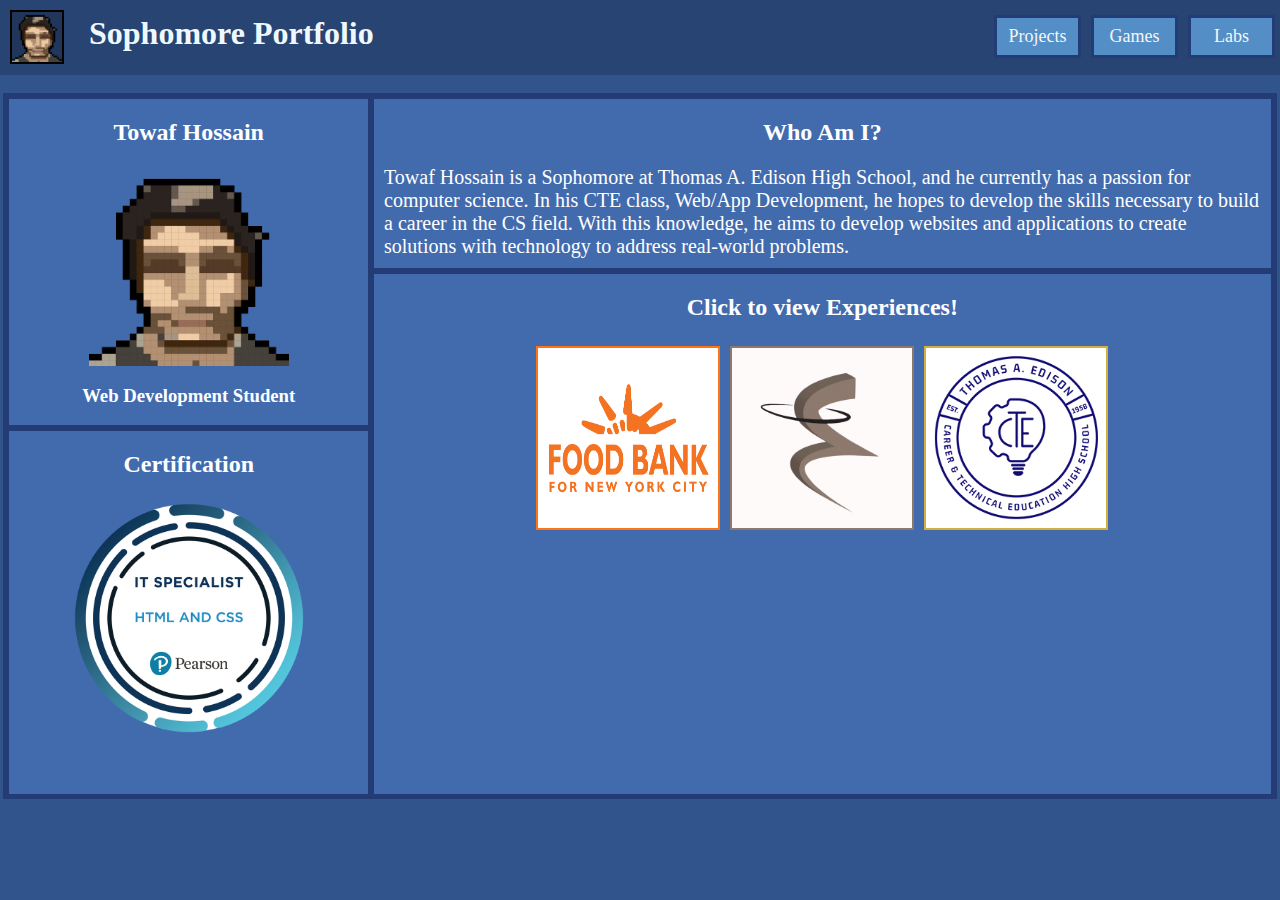
<file: index.html>
<!DOCTYPE html>
<html>

<head>
  <meta charset="utf-8">
  <title>Towaf Hossain</title>
  <link rel="icon" type="text/png" href="Images/Favicon2.png">
  <link href="style.css" rel="stylesheet" type="text/css" />
  <script src="script.js" defer></script>

  <style>
    /* Add animation to "page content" */
    .animate-bottom {
      position: relative;
      -webkit-animation-name: animatebottom;
      -webkit-animation-duration: 1s;
      animation-name: animatebottom;
      animation-duration: 1s
    }

    @-webkit-keyframes animatebottom {
      from { bottom:-100px; opacity:0 } 
      to { bottom:0px; opacity:1 }
    }

    @keyframes animatebottom { 
      from{ bottom:-100px; opacity:0 } 
      to{ bottom:0; opacity:1 }
    }

    #myDiv {
      display: none;
      text-align: center;
    }
  </style>

  
</head>

<body onload="myFunction()" style="margin:0; display:none;" id="myDiv" class="animate-bottom">
  <div id="loader"></div>
  <div class="banner">
    <a href="https://github.com/TowafH/Sophomore-Portoflio" target="_blank"><img src="Images/Avatar.png" alt="avatar" class="headingImg"></a>
        <h1 class="headingText">Sophomore Portfolio</h1>
    <div class="nav">
      <!--<a class="navBtn" href="Artifacts/Experiences/exp.html">Experiences</a>-->
      <a class="navBtn" href="Artifacts/Labs/labs.html">Labs</a>
      <a class="navBtn" href="Artifacts/Games/games.html">Games</a>
      <a class="navBtn" href="Artifacts/Projects/projects.html">Projects</a>
    </div>
  </div>
  
<br>
  
  <div class="container">
    <div class="profile">
      <h2>Towaf Hossain</h2>
      <img id="avatar" src="Images/Avatar.png">
      <h3>Web Development Student</h3>
      <hr>
      <h2>Certification</h2>
      <a href="https://www.credly.com/badges/faf8751b-62f3-4313-9c8f-6e99660afaa3/linked_in_profile" target="_blank"><img src="Images/Badge.png" width="240px" height="240px" alt="IT Specialist Badge"></a>
    </div>
    <div class="about">
      <h2>Who Am I?</h2>
      <p>Towaf Hossain is a Sophomore at Thomas A. Edison High School, and he currently has a passion for computer science. In his CTE class, Web/App Development, he hopes to develop the skills necessary to build a career in the CS field. With this knowledge, he aims to develop websites and applications to create solutions with technology to address real-world problems.
</p>
      <hr>
      <h2>Click to view Experiences!</h2>
      <div class="exp">
        <img id="foodbank" src="Images/FoodBank.png" width="180px" height="180px" alt="FoodBank NYC Logo" onclick="changeFBColor()">
        <img id="BE" src="Images/BE.png" width="180px" height="180px" alt="BE Logo" onclick="changeBEColor()">
        
        <img id="TAEHS" src="Images/TAEHS.png" width="180px" height="180px" alt="TAEHS Logo" onclick="changeTAEHSColor()">
      </div>
      
      <p id="P" style="text-align: left;"></p>
    </div>
    </div>
  </div>
</body>

</html>
</file>
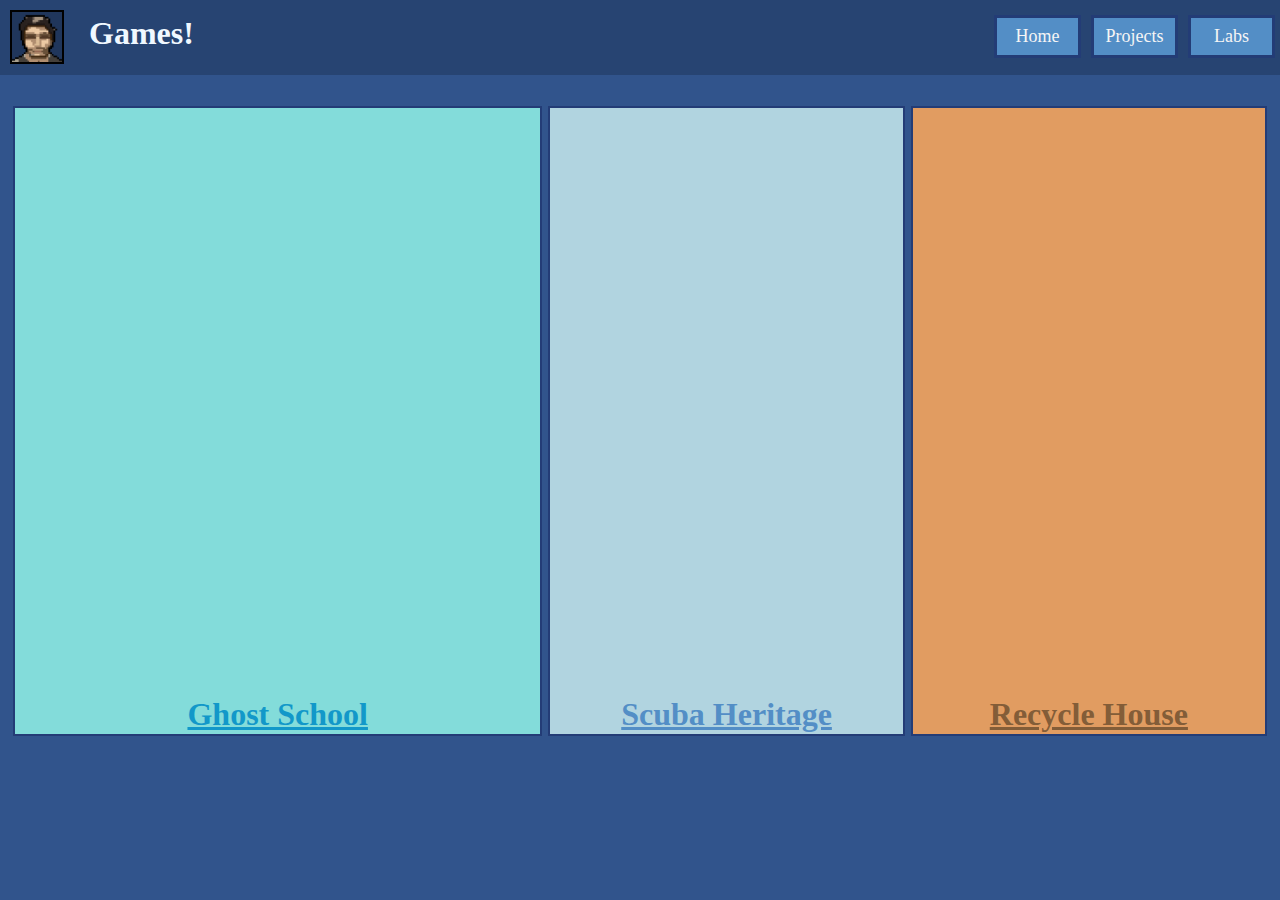
<file: Artifacts/Games/games.html>
<!DOCTYPE html>
<html>

<head>
  <meta charset="utf-8">
  <title>Games</title>
  <link rel="icon" type="text/png" href="../../Images/Favicon2.png">
  <link href="games.css" rel="stylesheet" type="text/css" />
  <script src="../../script.js" defer></script>

  <style>
    /* Add animation to "page content" */
    .animate-bottom {
      position: relative;
      -webkit-animation-name: animatebottom;
      -webkit-animation-duration: 1s;
      animation-name: animatebottom;
      animation-duration: 1s
    }

    @-webkit-keyframes animatebottom {
      from { bottom:-100px; opacity:0 } 
      to { bottom:0px; opacity:1 }
    }

    @keyframes animatebottom { 
      from{ bottom:-100px; opacity:0 } 
      to{ bottom:0; opacity:1 }
    }

    #myDiv {
      display: none;
      text-align: center;
    }
  </style>

</head>

  <body onload="myFunction()" style="margin:0; display:none;" id="myDiv" class="animate-bottom">
    <div id="loader"></div>
  <div class="banner">
    <a href="https://github.com/TowafH/Sophomore-Portoflio" target="_blank"><img src="../../Images/Avatar.png" alt="avatar" class="headingImg"></a>
        <h1 class="headingText">Games!</h1>
    <div class="nav">
      <a class="navBtn" href="../Labs/labs.html">Labs</a>
      <a class="navBtn" href="../Projects/projects.html">Projects</a>
      <a class="navBtn" href="../../index.html">Home</a>
    </div>
  </div>
<br>
  <div class="container">
    
    <div class="centerPrj">
      <div id="game1">
        <iframe style="border: 0px;" id="I-game1" src="https://towafh.github.io/Final-Project-Ghost-School-TowafH/"></iframe>
        <h1><a href="https://towafh.github.io/Final-Project-Ghost-School-TowafH/" target="_blank">Ghost School</a></h1>
      </div>
      
      <div id="game2">
        <iframe id="I-game2" style="border: 0px;" src="https://studio.code.org/projects/applab/6LAYdSjIikg-7PF6rcPiISSGIDCN584KRap87kMTH-Q/embed"></iframe>
        <h1><a href="https://studio.code.org/projects/applab/6LAYdSjIikg-7PF6rcPiISSGIDCN584KRap87kMTH-Q" target="_blank">Scuba Heritage</a></h1>
      </div>

      <div id="game3">
        <iframe id="I-game3" style="border: 0px;" src="https://studio.code.org/projects/applab/RBh72PMIt0i6dTuCjm7QwBtclndMbi7VjCYtvKAEap0/embed"></iframe>
        <h1><a href="https://studio.code.org/projects/applab/RBh72PMIt0i6dTuCjm7QwBtclndMbi7VjCYtvKAEap0" target="_blank">Recycle House</a></h1>
      </div>
      
    </div>
  </div>
</body>

</html>
</file>
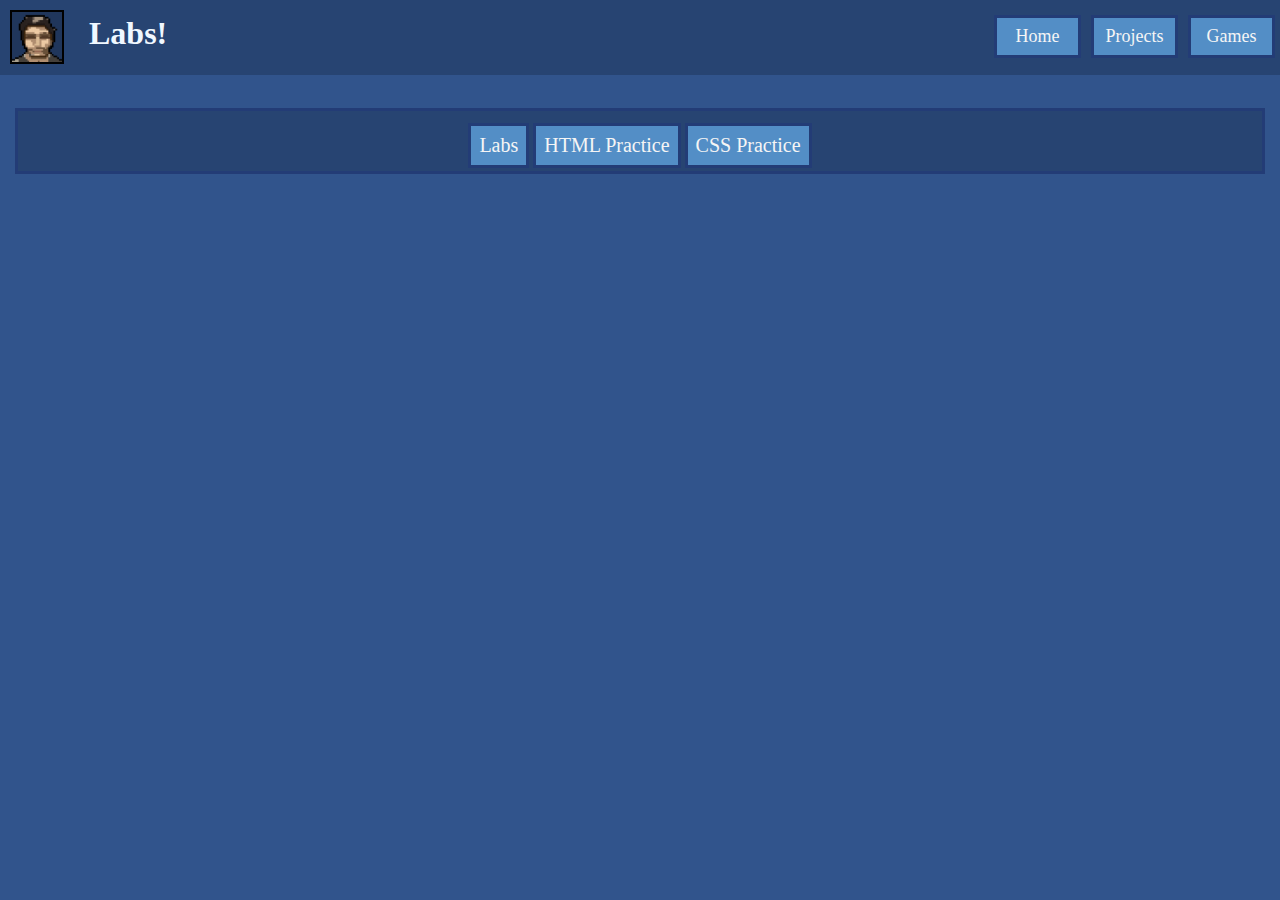
<file: Artifacts/Labs/labs.html>
<!DOCTYPE html>
<html>

<head>
  <meta charset="utf-8">
  <title>Labs</title>
  <link rel="icon" type="text/png" href="../../Images/Favicon2.png">
  <link href="labs.css" rel="stylesheet" type="text/css" />
  <script src="../../script.js" defer></script>

  <style>
    /* Add animation to "page content" */
    .animate-bottom {
      position: relative;
      -webkit-animation-name: animatebottom;
      -webkit-animation-duration: 1s;
      animation-name: animatebottom;
      animation-duration: 1s
    }

    @-webkit-keyframes animatebottom {
      from {
        bottom: -100px;
        opacity: 0
      }

      to {
        bottom: 0px;
        opacity: 1
      }
    }

    @keyframes animatebottom {
      from {
        bottom: -100px;
        opacity: 0
      }

      to {
        bottom: 0;
        opacity: 1
      }
    }

    #myDiv {
      display: none;
      text-align: center;
    }
  </style>

</head>

<body onload="myFunction()" style="margin:0; display:none;" id="myDiv" class="animate-bottom">
  <div id="loader"></div>
  <div class="banner">
    <a href="https://github.com/TowafH/Sophomore-Portoflio" target="_blank"><img src="../../Images/Avatar.png"
        alt="avatar" class="headingImg"></a>
    <h1 class="headingText">Labs!</h1>
    <div class="nav">
      <a class="navBtn" href="../Games/games.html">Games</a>
      <a class="navBtn" href="../Projects/projects.html">Projects</a>
      <a class="navBtn" href="../../index.html">Home</a>
    </div>
  </div>
  <br>
  <div class="navBar">
    <ul>
      <!--Labs-->
      <li class="dropDown">
        <a href="javascript:void(0)" class="dropBtn">Labs</a>
        <div class="dropDown-content">
          <a href="https://towafh.github.io/Lab-1-Intro-page-TowafH/" target="_blank">Lab 1 - Intro Page</a>
          <a href="https://towafh.github.io/Lab-2-Table-and-colors-TowafH/" target="_blank">Lab 2 - Table & Colors</a>

        </div>
      </li>
      <!--HTML-->
      <li class="dropDown">
        <a href="javascript:void(0)" class="dropBtn">HTML Practice</a>
        <div class="dropDown-content">
          <a href="https://towafh.github.io/Debug-11-Missing-Paragraph-TowafH/" target="_blank">Debug 1.1 Missing
            Paragraph</a>
          <a href="https://towafh.github.io/Debug-Web-12-Paragraphs-TowafH/" target="_blank">Debug Web 1.2
            Paragraphs</a>
          <a href="https://towafh.github.io/Debug-Web-13-Headings-TowafH/" target="_blank">Debug Web 1.3 Headings</a>
          <a href="https://towafh.github.io/Debug-Web-14-Larger-Headings-TowafH/" target="_blank">Debug Web 1.4 Larger
            Headings</a>
          <a href="https://towafh.github.io/Build-Web-15-Lists-TowafH/" target="_blank">Build Web 1.5 Lists</a>
          <a href="https://towafh.github.io/Debug-Web-16-Lists-TowafH/" target="_blank">Debug Web 1.6 Lists</a>
          <a href="https://towafh.github.io/Debug-Web-17-Images-TowafH/" target="_blank">Debug Web 1.7 Images</a>
          <a href="https://towafh.github.io/Debug-Web-18-TowafH/" target="_blank">Debug Web 1.8 Images</a>
          <a href="https://towafh.github.io/Connecting-Pages-Challenge-TowafH/" target="_blank">Connecting Pages
            Challenge</a>
          <a href="https://towafh.github.io/Debug-Images-19-TowafH/" target="_blank">Debug Web 1.9 Images</a>
          <a href="https://towafh.github.io/Build-Favicon-110-TowafH/" target="_blank">Build Favicon 1.10</a>
          <!--<a href="" target="_blank">blank</a>-->
        </div>
      </li>

      <li class="dropDown">
        <a href="javascript:void(0)" class="dropBtn">CSS Practice</a>
        <div class="dropDown-content">
          <a href="https://towafh.github.io/Debug-Web-21-Wrong-Font-Size-TowafH/" target="_blank">Debug Web 2.1 Wrong
            Font Size</a>
          <a href="https://towafh.github.io/Debug-Web-22-Missing-Styles-TowafH/" target="_blank">Debug 2.2 Missing
            Styles</a>
          <a href="https://towafh.github.io/Debug-Web-23-Stylist-Needed-TowafH/" target="_blank">Debug Web 2.3 Stylist
            Needed</a>
          <a href="https://towafh.github.io/Debug-Web-24-New-Rules-TowafH/" target="_blank">Debug Web 2.4 New Rules</a>
          <a href="https://towafh.github.io/Make-A-Card-TowafH/" target="_blank">Make a Card</a>
          <a href="https://towafh.github.io/Debug-Web-32-Attention-To-Detail-TowafH/" target="_blank">Debug Web 3.2
            Attention to Detail</a>
          <a href="https://towafh.github.io/Debug-33-A-Good-Name-TowafH/" target="_blank">Debug Web 3.3 A Good Name</a>
          <a href="https://towafh.github.io/Mashup-Challenge-TowafH/" target="_blank">Mashup Challenge</a>
          <a href="https://towafh.github.io/CSS-Rules-Challenge-TowafH/" target="_blank">CSS Rules Challenge</a>
        </div>
      </li>
    </ul>
</body>

</html>
</file>
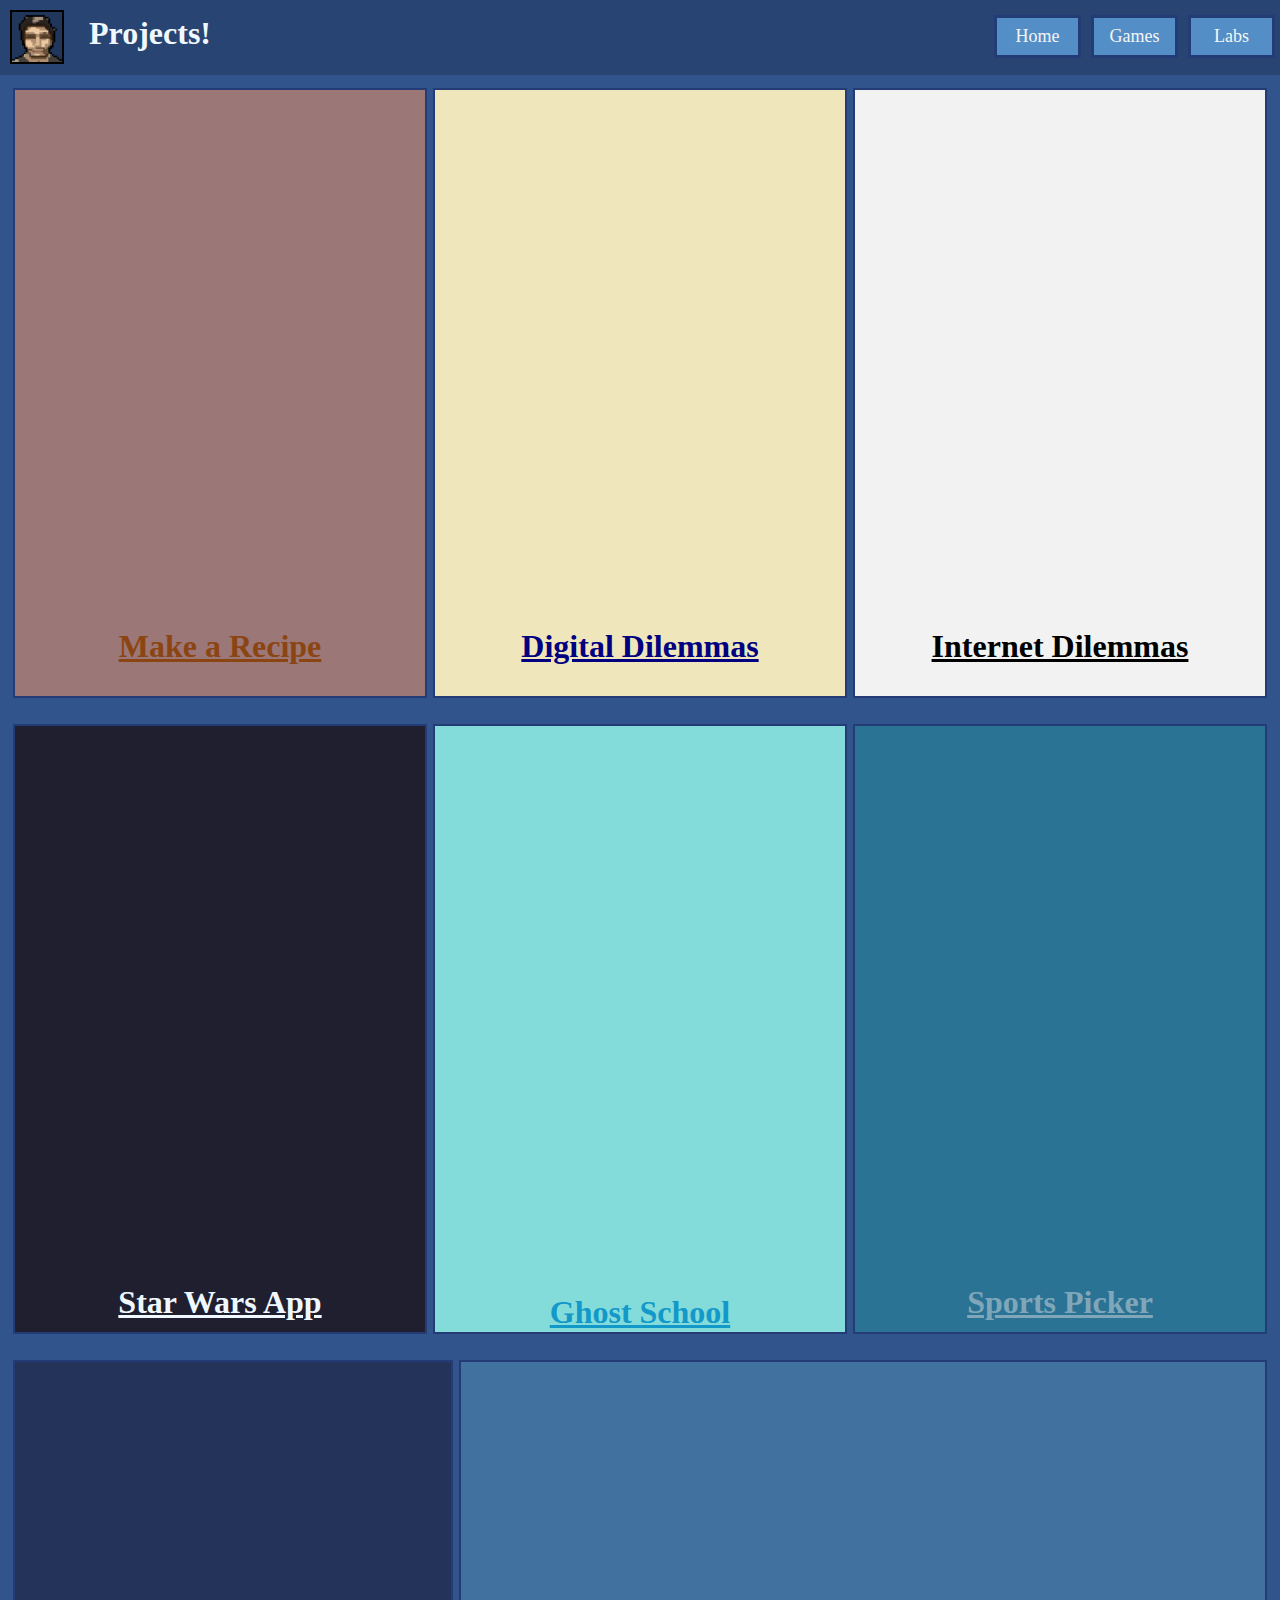
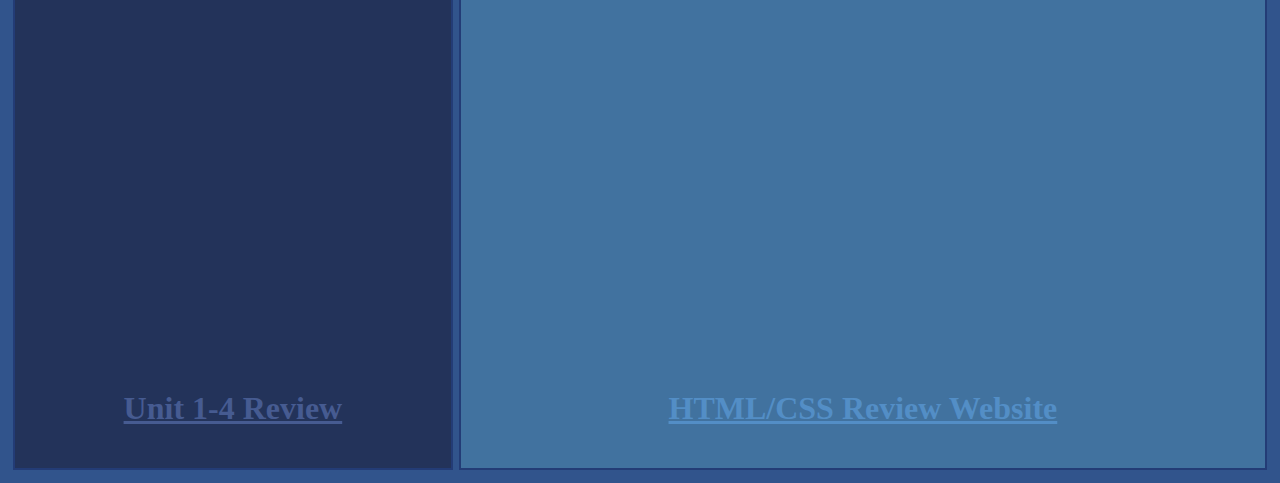
<file: Artifacts/Projects/chronologicalprojects(COPY).html>
<!DOCTYPE html>
<html>

<head>
  <meta charset="utf-8">
  <title>Projects</title>
  <link rel="icon" type="text/png" href="../../Images/Favicon2.png">
  <link href="projects.css" rel="stylesheet" type="text/css" />
  <script src="../../script.js" defer></script>

  <style>
    /* Add animation to "page content" */
    .animate-bottom {
      position: relative;
      -webkit-animation-name: animatebottom;
      -webkit-animation-duration: 1s;
      animation-name: animatebottom;
      animation-duration: 1s
    }

    @-webkit-keyframes animatebottom {
      from {
        bottom: -100px;
        opacity: 0
      }

      to {
        bottom: 0px;
        opacity: 1
      }
    }

    @keyframes animatebottom {
      from {
        bottom: -100px;
        opacity: 0
      }

      to {
        bottom: 0;
        opacity: 1
      }
    }

    #myDiv {
      display: none;
      text-align: center;
    }
  </style>

</head>

<body onload="myFunction()" style="margin:0; display:none;" id="myDiv" class="animate-bottom">
  <div id="loader"></div>
  <div class="banner">
    <a href="https://github.com/TowafH/Sophomore-Portoflio" target="_blank"><img src="../../Images/Avatar.png"
        alt="avatar" class="headingImg"></a>
    <h1 class="headingText">Projects!</h1>
    <div class="nav">
      <a class="navBtn" href="../Labs/labs.html">Labs</a>
      <a class="navBtn" href="../Games/games.html">Games</a>
      <a class="navBtn" href="../../index.html">Home</a>
    </div>
  </div>

  <div class="container">
    <div class="centerPrj">
      <div id="prj1">
        <iframe style="border: 0px;" id="I-prj1" src="https://towafh.github.io/Make-a-Recipe-TowafH/"></iframe>
        <h1><a href="https://towafh.github.io/Make-a-Recipe-TowafH/" target="_blank">Make a Recipe</a></h1>
      </div>

      <div id="prj2">
        <iframe style="border: 0px;" id="I-prj2" src="https://towafh.github.io/Project-Digital-Dilemma-WDp78-2/"></iframe>
        <h1><a href="https://towafh.github.io/Project-Digital-Dilemma-WDp78-2/" target="_blank">Digital Dilemmas</a>
        </h1>
      </div>

      <div id="prj3">
        <iframe style="border: 0px;" id="I-prj3"
          src="https://docs.google.com/document/d/e/2PACX-1vQrga6xbm3ENa2NedoFapyVWJmSAuvHIuEYaN9t_ZJBzCULoktGsUn-5wItHg_3W8f3Q_qQjmsNQuKz/pub?embedded=true"></iframe>
        <h1><a
            href="https://docs.google.com/document/d/e/2PACX-1vQrga6xbm3ENa2NedoFapyVWJmSAuvHIuEYaN9t_ZJBzCULoktGsUn-5wItHg_3W8f3Q_qQjmsNQuKz/pub?embedded=true"
            target="_blank">Internet Dilemmas</a></h1>
      </div>
    </div>

    <div class="centerPrj">
      <div id="prj4">
        <iframe style="border: 0px;" id="I-prj4" style="border: 0px;"
          src="https://studio.code.org/projects/applab/9Pe7Z1OMTfn9VCUBTohUPHZsmFhdk5YVjVjD8_KYrvk/embed"></iframe>
        <h1><a href="https://studio.code.org/projects/applab/9Pe7Z1OMTfn9VCUBTohUPHZsmFhdk5YVjVjD8_KYrvk"
            target="_blank">Star Wars App</a></h1>
      </div>

      <div id="prj5">
        <iframe style="border: 0px;" id="I-prj5" src="https://towafh.github.io/Final-Project-Ghost-School-TowafH/"></iframe>
        <h1><a href="https://towafh.github.io/Final-Project-Ghost-School-TowafH/" target="_blank">Ghost School</a></h1>
      </div>

      <div id="prj6">
        <iframe style="border: 0px;" id="I-prj6" style="border: 0px;"
          src="https://studio.code.org/projects/applab/9Pe7Z1OMTfn9VCUBTohUPADnRM8XYzBq4L7JILkhrRo/embed"></iframe>
        <h1><a href="https://studio.code.org/projects/applab/9Pe7Z1OMTfn9VCUBTohUPADnRM8XYzBq4L7JILkhrRo"
            target="_blank">Sports Picker</a></h1>
      </div>
    </div>
    
    <div class="centerPrj">
      <div id="prj7">
      <iframe style="border: 0px;" id="I-prj7" src="https://towafh.github.io/Codeorg-Unit-1-4-REVIEW-TowafH/"></iframe>
      <h1><a href="https://towafh.github.io/Codeorg-Unit-1-4-REVIEW-TowafH/" target="_blank">Unit 1-4 Review</a></h1>
      </div>

      <div id="prj8">
        <iframe style="border: 0px;" id="I-prj8" src="https://towafh.github.io/IT_Specialist_HTML-CSS_SupportFiles/"></iframe>
        <h1><a href="https://towafh.github.io/IT_Specialist_HTML-CSS_SupportFiles/" target="_blank">HTML/CSS Review Website</a></h1>
        </div>
      
    </div>
  </div>
</body>

</html>
</file>
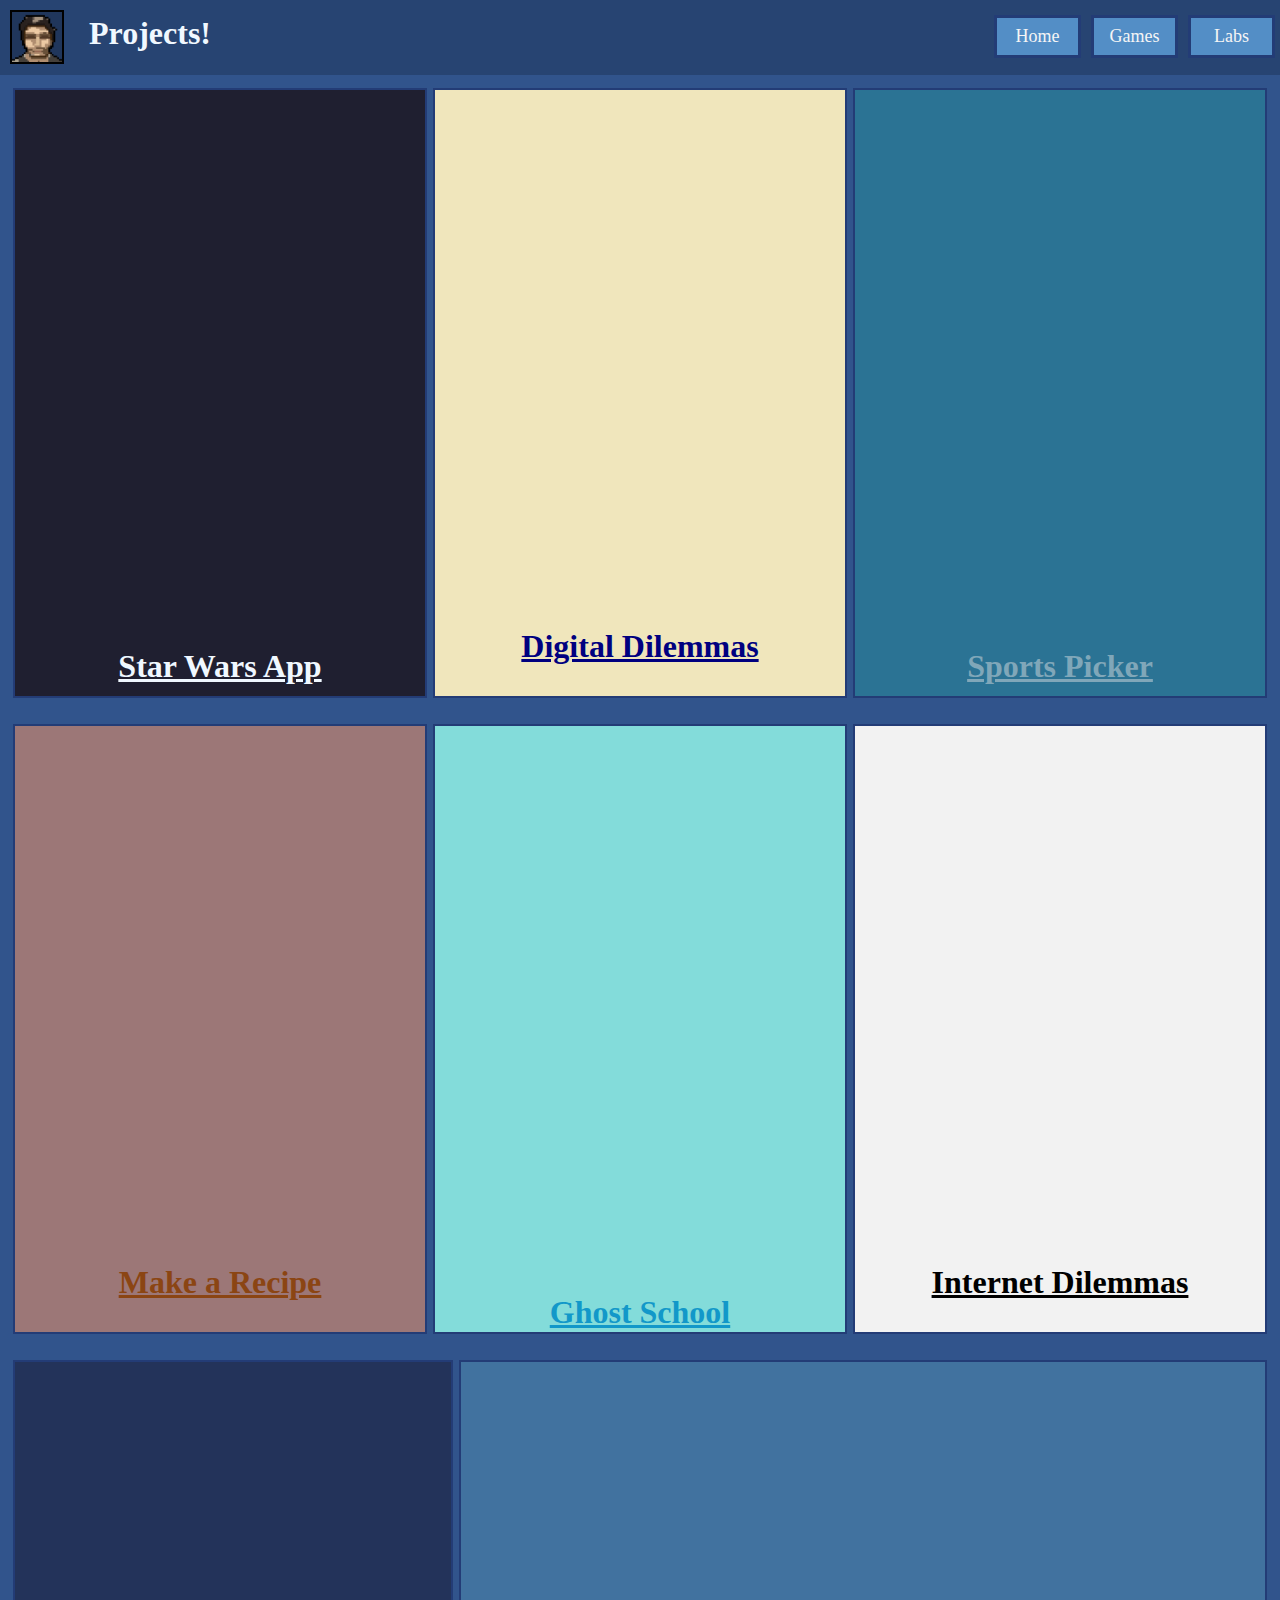
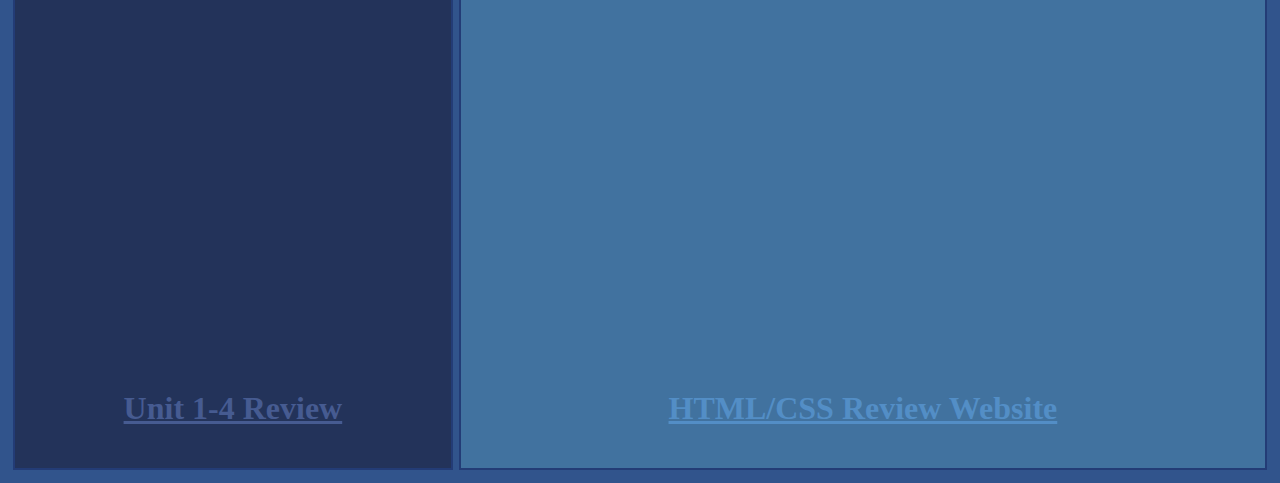
<file: Artifacts/Projects/projects.html>
<!DOCTYPE html>
<html>

<head>
  <meta charset="utf-8">
  <title>Projects</title>
  <link rel="icon" type="text/png" href="../../Images/Favicon2.png">
  <link href="projects.css" rel="stylesheet" type="text/css" />
  <script src="../../script.js" defer></script>

  <style>
    /* Add animation to "page content" */
    .animate-bottom {
      position: relative;
      -webkit-animation-name: animatebottom;
      -webkit-animation-duration: 1s;
      animation-name: animatebottom;
      animation-duration: 1s
    }

    @-webkit-keyframes animatebottom {
      from {
        bottom: -100px;
        opacity: 0
      }

      to {
        bottom: 0px;
        opacity: 1
      }
    }

    @keyframes animatebottom {
      from {
        bottom: -100px;
        opacity: 0
      }

      to {
        bottom: 0;
        opacity: 1
      }
    }

    #myDiv {
      display: none;
      text-align: center;
    }
  </style>

</head>

<body onload="myFunction()" style="margin:0; display:none;" id="myDiv" class="animate-bottom">
  <div id="loader"></div>
  <div class="banner">
    <a href="https://github.com/TowafH/Sophomore-Portoflio" target="_blank"><img src="../../Images/Avatar.png"
        alt="avatar" class="headingImg"></a>
    <h1 class="headingText">Projects!</h1>
    <div class="nav">
      <a class="navBtn" href="../Labs/labs.html">Labs</a>
      <a class="navBtn" href="../Games/games.html">Games</a>
      <a class="navBtn" href="../../index.html">Home</a>
    </div>
  </div>

  <div class="container">
    <div class="centerPrj">
      <div id="prj4">
        <iframe style="border: 0px;" id="I-prj4" style="border: 0px;"
          src="https://studio.code.org/projects/applab/9Pe7Z1OMTfn9VCUBTohUPHZsmFhdk5YVjVjD8_KYrvk/embed"></iframe>
        <h1><a href="https://studio.code.org/projects/applab/9Pe7Z1OMTfn9VCUBTohUPHZsmFhdk5YVjVjD8_KYrvk"
            target="_blank">Star Wars App</a></h1>
      </div>

      <div id="prj2">
        <iframe style="border: 0px;" id="I-prj2" src="https://towafh.github.io/Project-Digital-Dilemma-WDp78-2/"></iframe>
        <h1><a href="https://towafh.github.io/Project-Digital-Dilemma-WDp78-2/" target="_blank">Digital Dilemmas</a>
        </h1>
      </div>

      <div id="prj6">
        <iframe style="border: 0px;" id="I-prj6" style="border: 0px;"
          src="https://studio.code.org/projects/applab/9Pe7Z1OMTfn9VCUBTohUPADnRM8XYzBq4L7JILkhrRo/embed"></iframe>
        <h1><a href="https://studio.code.org/projects/applab/9Pe7Z1OMTfn9VCUBTohUPADnRM8XYzBq4L7JILkhrRo"
            target="_blank">Sports Picker</a></h1>
      </div>
    </div>

    <div class="centerPrj">
      <div id="prj1">
        <iframe style="border: 0px;" id="I-prj1" src="https://towafh.github.io/Make-a-Recipe-TowafH/"></iframe>
        <h1><a href="https://towafh.github.io/Make-a-Recipe-TowafH/" target="_blank">Make a Recipe</a></h1>
      </div>

      <div id="prj5">
        <iframe style="border: 0px;" id="I-prj5" src="https://towafh.github.io/Final-Project-Ghost-School-TowafH/"></iframe>
        <h1><a href="https://towafh.github.io/Final-Project-Ghost-School-TowafH/" target="_blank">Ghost School</a></h1>
      </div>

      <div id="prj3">
        <iframe style="border: 0px;" id="I-prj3"
          src="https://docs.google.com/document/d/e/2PACX-1vQrga6xbm3ENa2NedoFapyVWJmSAuvHIuEYaN9t_ZJBzCULoktGsUn-5wItHg_3W8f3Q_qQjmsNQuKz/pub?embedded=true"></iframe>
        <h1><a
            href="https://docs.google.com/document/d/e/2PACX-1vQrga6xbm3ENa2NedoFapyVWJmSAuvHIuEYaN9t_ZJBzCULoktGsUn-5wItHg_3W8f3Q_qQjmsNQuKz/pub?embedded=true"
            target="_blank">Internet Dilemmas</a></h1>
      </div>
    </div>
    
    <div class="centerPrj">
      <div id="prj7">
      <iframe style="border: 0px;" id="I-prj7" src="https://towafh.github.io/Codeorg-Unit-1-4-REVIEW-TowafH/"></iframe>
      <h1><a href="https://towafh.github.io/Codeorg-Unit-1-4-REVIEW-TowafH/" target="_blank">Unit 1-4 Review</a></h1>
      </div>

      <div id="prj8">
        <iframe style="border: 0px;" id="I-prj8" src="https://towafh.github.io/IT_Specialist_HTML-CSS_SupportFiles/"></iframe>
        <h1><a href="https://towafh.github.io/IT_Specialist_HTML-CSS_SupportFiles/" target="_blank">HTML/CSS Review Website</a></h1>
        </div>
      
    </div>
  </div>
</body>

</html>
</file>
<file: style.css>
html, body {
  height: 900px;
  width: 100%;
  margin: 0;
  padding: 0;
  background-color: #31548c;
}

/* Div's */

.banner{
  background-color: #274472;
  font-family: Georgia;
  height: 75px;
  overflow: hidden;
}


.container{
  color: white;
  background-color: #274472;
  border: 3px #233c76 solid;
  font-family: Georgia;
  height: 700px;
  width: 99%;
  overflow: hidden;
  margin: 0 auto;
  display: flex;
  justify-content: center;
}

.about{
  float: right;
  color: white;
  background-color: #426bae;
  border: 3px #233c76 solid;
  height: 695px;
  width: 100%;
}

.profile{
  float: left;
  color: white;
  background-color: #426bae;
  border: 3px #233c76 solid;
  height: 695px;
  width: 40%;
}

.exp{
  margin: 0 auto;
  display: flex;
  justify-content: center;
}
/* ID's */

#avatar{
  margin: 0 auto;
  display: flex;
  justify-content: center;
  width: 200px;
  height: 200px;
}

#foodbank{
  border: 2px solid #FF7314;
  background-color: #ffffff;
}

#foodbank:hover{
  background-color: #f5c4a3;
}


#BE{
  border: 2px solid #8D796E;
  background-color: snow;
}

#BE:hover{
  background-color: #d5c6be;
}


#TAEHS{
  border: 2px solid #D5AE42;
  background-color: white;
}

#TAEHS:hover{
  background-color: #f3dc9b;
}


/* Classes's */
.headingText{
  margin: 15px;
  float: left;
  color: aliceblue;
}

.headingImg{
  margin: 10px;
  float: left;
  width: 50px;
  height: 50px;
  border: 2px solid black;
  background-color: #20365b;
}

.headingImg:hover{
  background-color: #456396;
}

.navBtn{
  float: right;
  width: 65px;
  text-align: center;
}

/* Tags */

.nav a{
  color: whitesmoke;
  font-size: 18px;
  text-decoration: none;
  display: block;
  padding: 8px;
  background-color: #538ec6;
  border: 3px #233c76 solid;
  margin: 5px;
  margin-top: 15px;
}

.nav a:hover{
  background-color: #8cbce8;
  border: 10px;
  font-size: 18px;
}

.container hr{
border: 3px solid #233c76;
}

.about p{
  font-size: 20px;
  text-align: left;
  margin: 10px;
}


.exp img{
  float: left;
  margin: 5px;
}
</file>
<file: Artifacts/Games/games.css>
html, body {
  height: 100%;
  width: 100%;
  margin: 0;
  padding: 0;
  background-color: #31548c;
}

/* Div's */

.banner{
  background-color: #274472;
  font-family: Georgia;
  height: 75px;
  overflow: hidden;
}

.container{
  background-color: #31548c;
  font-family: Georgia;
  height: 2500px;
  overflow: hidden;
  text-align: center;
  color: aliceblue;
  display: inline;
}


/* ID's */


/* Classes's */
.headingText{
  margin: 15px;
  float: left;
  color: aliceblue;
}

.headingImg{
  margin: 10px;
  float: left;
  width: 50px;
  height: 50px;
  border: 2px solid black;
  background-color: #20365b;
}

.headingImg:hover{
  background-color: #456396;
}

.navBtn{
  float: right;
  width: 65px;
  text-align: center;
}

.containerText{
  text-align: center;
  color: aliceblue;
}
/* Tags */

.nav a{
  color: whitesmoke;
  font-size: 18px;
  text-decoration: none;
  display: block;
  padding: 8px;
  background-color: #538ec6;
  border: 3px #233c76 solid;
  margin: 5px;
  margin-top: 15px;
}

.nav a:hover{
  background-color: #8cbce8;
  border: 10px;
  font-size: 18px;
}

/* Center CSS */
.centerPrj{
  display: flex;
  margin: 0 auto;
  justify-content: center;
  padding: 10px;
  padding-left: 10px;
  padding-right: 10px;
}

/* Games */


#game1 a{
  color: #1298C9;
  font-family: Georgia;
}
#game1 a:hover{
  color: #6cbdda;
}

#game1{
  color: #000000;
  background-color: #83DCDA;
  margin: 3px;
  padding: 3px;
  border: 2px #233c76 solid;
  font-family: Georgia;
  height: 620px;
  width: 600px;
  overflow: hidden;
  text-align: center;
}

#I-game1{
  width: 600px;
  height: 560px;
}

#game2 a{
  color: #538EC6;
  font-family: Georgia;
}
#game2 a:hover{
  color: #68a8e3;
}

#game2{
  color: #000000;
  background-color: #B1D4E0;
  margin: 3px;
  padding: 3px;
  border: 2px #233c76 solid;
  font-family: Georgia;
  height: 620px;
  width: 400px;
  overflow: hidden;
  text-align: center;
}

#I-game2{
  width: 800px;
  height: 560px;
}

#game3 a{
  color: #835D38;
  font-family: Georgia;
}
#game3 a:hover{
  color: #714d28;
}

#game3{
  color: #000000;
  background-color: #E19C61;
  margin: 3px;
  padding: 3px;
  border: 2px #233c76 solid;
  font-family: Georgia;
  height: 620px;
  width: 400px;
  overflow: hidden;
  text-align: center;
}

#I-game3{
  width: 800px;
  height: 560px;
}
</file>
<file: Artifacts/Labs/labs.css>
html, body {
  height: 100%;
  width: 100%;
  margin: 0;
  padding: 0;
  background-color: #31548c;
}

/* Div's */

.banner{
  background-color: #274472;
  font-family: Georgia;
  height: 75px;
  overflow: hidden;
}

.container{
  background-color: #31548c;
  font-family: Georgia;
  height: 1500px;
  overflow: hidden;
  text-align: center;
}


/* ID's */


/* Classes's */
.headingText{
  margin: 15px;
  float: left;
  color: aliceblue;
}

.headingImg{
  margin: 10px;
  float: left;
  width: 50px;
  height: 50px;
  border: 2px solid black;
  background-color: #20365b;
}

.headingImg:hover{
  background-color: #456396;
}

.navBtn{
  float: right;
  width: 65px;
  text-align: center;
}

.containerText{
  text-align: center;
  color: aliceblue;
}
/* Tags */

.nav a{
  color: whitesmoke;
  font-size: 18px;
  text-decoration: none;
  display: block;
  padding: 8px;
  background-color: #538ec6;
  border: 3px #233c76 solid;
  margin: 5px;
  margin-top: 15px;
}

.nav a:hover{
  background-color: #8cbce8;
  border: 10px;
  font-size: 18px;
}


/* Nav Bar */
.navBar{
  background-color: #274472;
  margin: 15px;
  padding: 10px;
  border: 3px solid #233c76;
  font-family: Georgia;
  height: 40px;
  overflow: hidden;
}

ul {
  list-style-type: none;
  margin: 0;
  padding: 0;
  row-gap: 5px;
  display: flex;
  justify-content: center;
}

li{
  float: left;
}

li a, .dropBtn {
  display: inline-block;
  text-align: center;
  padding: 12px 14px;
}

li a:hover, .dropDown:hover .dropBtn{
  background-color: #a9cbea;
}

li.dropdown{
  display: inline-block;
  margin: 0 auto;
}

.dropDown-content{
  display: none;
  position: absolute; 
  background: #233c76;
  min-width: 160px;
  box-shadow: 0px 8px 16px 0px rgb(1, 0, 1, 0.3);
  z-index: 1;
}

.dropDown-content a{
  color: whitesmoke;
  display: block;
  text-align: left;
}

.dropDown-content a:hover{
  background-color: #345093;
  color: whitesmoke
}

.dropDown:hover .dropDown-content{
  display: block;
}

.navBar a{
  color: whitesmoke;
  font-size: 20px;
  text-decoration: none;
  display: block;
  padding: 8px;
  background-color: #538ec6;
  border: 3px #233c76 solid;
  margin: 2px;
}
</file>
<file: Artifacts/Projects/projects.css>
html, body {
  height: 100%;
  width: 100%;
  margin: 0;
  padding: 0;
  background-color: #31548c;
}

/* Div's */

.banner{
  background-color: #274472;
  font-family: Georgia;
  height: 75px;
  width: 100%;
  overflow: hidden;
}

.container{
  background-color: #31548c;
  font-family: Georgia;
  height: 2500px;
  overflow: hidden;
  text-align: center;
  color: aliceblue;
  display: inline;
}

/* ID's */


/* Classes's */
.headingText{
  margin: 15px;
  float: left;
  color: aliceblue;
}

.headingImg{
  margin: 10px;
  float: left;
  width: 50px;
  height: 50px;
  border: 2px solid black;
  background-color: #20365b;
}

.headingImg:hover{
  background-color: #456396;
}

.navBtn{
  float: right;
  width: 65px;
  text-align: center;
}

.centerPrj{
  display: flex;
  margin: 0 auto;
  justify-content: center;
  padding: 10px;
  padding-left: 10px;
  padding-right: 10px;
}


/* Tags w/ Classes/ID */

.nav a{
  color: whitesmoke;
  font-size: 18px;
  text-decoration: none;
  display: block;
  padding: 8px;
  background-color: #538ec6;
  border: 3px #233c76 solid;
  margin: 5px;
  margin-top: 15px;
}

.nav a:hover{
  background-color: #8cbce8;
  border: 10px;
  font-size: 18px;
}



/* Projects */
#prj1 a{
  color: saddlebrown;
  font-family: Georgia;
}
#prj1 a:hover{
  color: #cc793e;
}

#prj1{
  float: left;
  background-color: #9c7777;
  margin: 3px;
  padding: 3px;
  border: 2px #233c76 solid;
  height: 600px;
  width: 480px;
  overflow: hidden;
  text-align: center;
}

#I-prj1{
  width: 477px;
  height: 510px;
  overflow-x: hidden;
}

#prj2 a{
  color: #000080;
  font-family: Georgia;
}
#prj2 a:hover{
  color: #3232a4;
}

#prj2{
  float: left;
  color: #000080;
  background-color: #f0e6bc;
  margin: 3px;
  padding: 3px;
  border: 2px #233c76 solid;
  font-family: Georgia;
  height: 600px;
  width: 480px;
  overflow: hidden;
  text-align: center;
}

#I-prj2{
  width: 477px;
  height: 510px;
  overflow-x: hidden;
}

#prj3 a{
  color: #000000;
  font-family: Georgia;
}
#prj3 a:hover{
  color: #2f2d2d;
}

#prj3{
  float: left;
  color: #000000;
  background-color: #f2f2f2;
  margin: 3px;
  padding: 3px;
  border: 2px #233c76 solid;
  font-family: Georgia;
  height: 600px;
  width: 480px;
  overflow: hidden;
  text-align: center;
}

#I-prj3{
  width: 477px;
  height: 510px;
}


#prj4 a{
  color: aliceblue;
  font-family: Georgia;
}
#prj4 a:hover{
  color: snow;
}

#prj4{
  color: #000000;
  background-color: #1F1F30;
  margin: 3px;
  padding: 3px;
  border: 2px #233c76 solid;
  font-family: Georgia;
  height: 600px;
  width: 480px;
  overflow: hidden;
  text-align: center;
}

#I-prj4{
  width: 450px;
  height: 530px;
}

#prj5 a{
  color: #1298C9;
  font-family: Georgia;
}
#prj5 a:hover{
  color: #6cbdda;
}

#prj5{
  color: #000000;
  background-color: #83DCDA;
  margin: 3px;
  padding: 3px;
  border: 2px #233c76 solid;
  font-family: Georgia;
  height: 600px;
  width: 480px;
  overflow: hidden;
  text-align: center;
}

#I-prj5{
  width: 477px;
  height: 540px;
}

#prj6 a{
  color: #80A7B9;
  font-family: Georgia;
}
#prj6 a:hover{
  color: #a7c5d3;
}

#prj6{
  color: #000000;
  background-color: #2B7394;
  margin: 3px;
  padding: 3px;
  border: 2px #233c76 solid;
  font-family: Georgia;
  height: 600px;
  width: 480px;
  overflow: hidden;
  text-align: center;
}

#I-prj6{
  width: 400px;
  height: 530px;
}

#prj7 a{
  color: #465b91;
  font-family: Georgia;
}
#prj7 a:hover{
  color: #5d7fd5;
}

#prj7{
  color: #000000;
  background-color: #23335A;
  margin: 3px;
  padding: 3px;
  border: 2px #233c76 solid;
  font-family: Georgia;
  height: 700px;
  width: 35%;
  overflow: hidden;
  text-align: center;
}

#I-prj7{
  width: 100%;
  height: 600px;
}

#prj8 a{
  color: #538EC6;
  font-family: Georgia;
}
#prj8 a:hover{
  color: #68a8e3;
}

#prj8{
  color: #000000;
  background-color: #41729F;
  margin: 3px;
  padding: 3px;
  border: 2px #233c76 solid;
  font-family: Georgia;
  height: 700px;
  width: 65%;
  overflow: hidden;
  text-align: center;
}

#I-prj8{
  width: 100%;
  height: 600px;
}
</file>
